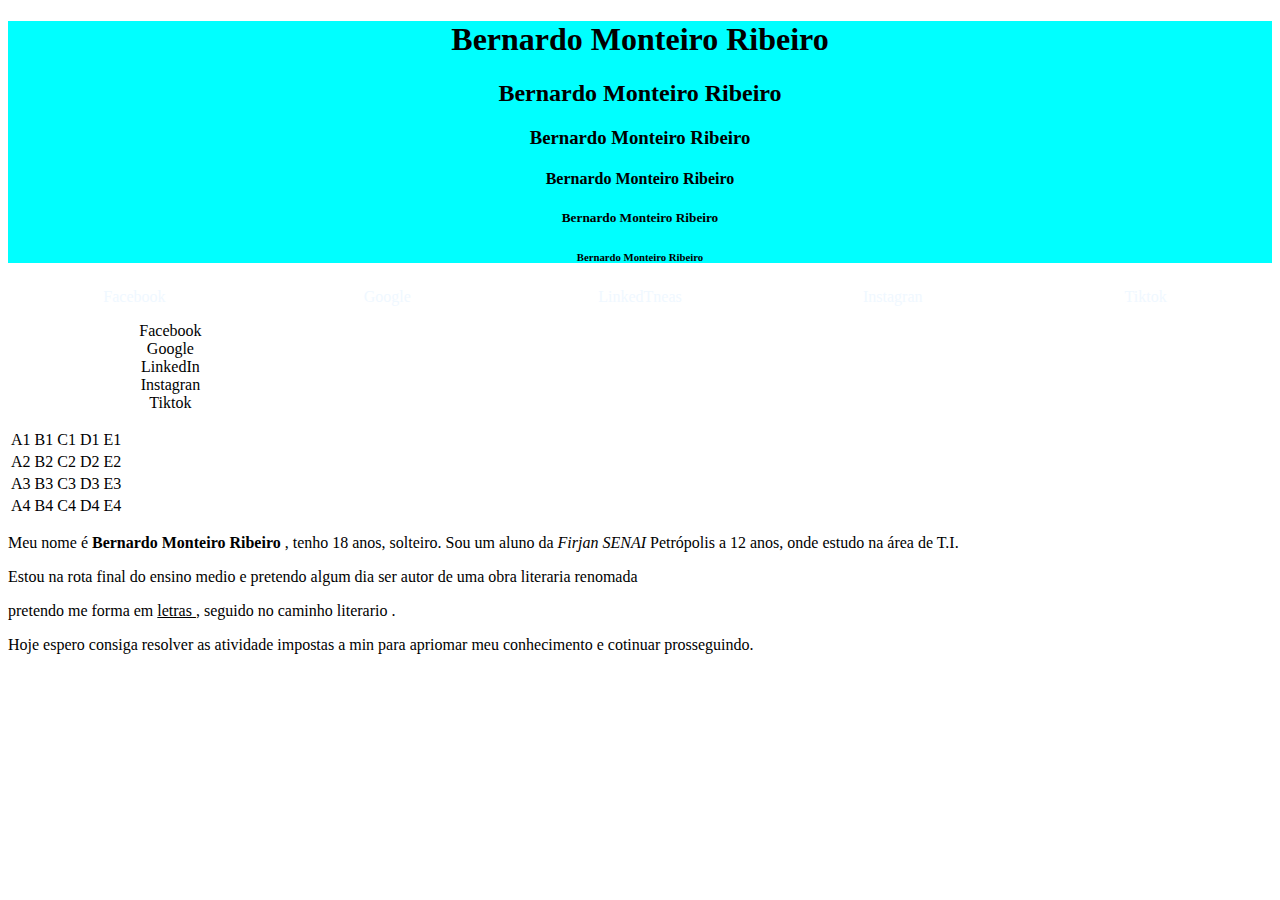
<file: P1-html-css/index.html>
<!DOCTYPE html><!--Indica que o arquivo é um HTML5-->
<!--Inicio do código html-->
<html>
    <head>
        <!--Titulo do site (Aparece na aba) -->
        <title>
            Firjan SENAI
        </title>
        <link rel="stylesheet" href="css/style.css">
    </head>
    <!--Inicia a parte visivel / estrutura do site-->
    <body>
    <!--Cabeçalho -->
        <header>
            <!--As tags de H são a hierarquia de títulos-->
            <h1>Bernardo Monteiro Ribeiro</h1>
            <h2>Bernardo Monteiro Ribeiro</h2>
            <h3>Bernardo Monteiro Ribeiro</h3>
            <h4>Bernardo Monteiro Ribeiro</h4>
            <h5>Bernardo Monteiro Ribeiro</h5>
            <h6>Bernardo Monteiro Ribeiro</h6>
        </header>
        <!--Container de navegação / menu-->
        <nav>
        <!--Lista não Ordenada-->
            <ul>
                <!--Itens de lista-->
                <li><a href="#">Facebook</a></li>
                <li><a href="#">Google</a></li>
                <li><a href="#">LinkedTneas</a></li>
                <li><a href="#"> Instagran</a></li>
                <li><a href="#">Tiktok</a></li>
            </ul>
            <!--Lista ordenada-->
            <ol>
                <!--Lista não Ordenada-->
                <li>Facebook</1li>
                <li>Google</li>
                <li>LinkedIn</li>
                <li>Instagran</li>
                <li>Tiktok</li>
            </ol>
        </nav>
        <!--Onde fica o conteúdo-->
        <section>
            <table>
                <tr><!--Linha 1-->
                    <td>
                        A1
                    </td>
                    <td>
                        B1
                    </td>
                    <td>
                        C1
                    </td>
                    <td>
                        D1
                    </td>
                    <td>
                        E1
                    </td>
                </tr>
                <tr>
                    <td>
                        A2
                    </td>
                    <td>
                        B2
                    </td>
                    <td>
                        C2
                    </td>
                    <td>
                        D2
                    </td>
                    <td>
                        E2
                    </td>
                </tr>
                <tr><!-- Linha 3-->
                    <td>
                        A3
                    </td>
                    <td>
                        B3
                    </td>
                    <td>
                        C3
                    </td>
                    <td>
                        D3
                    </td>
                    <td>
                        E3
                    </td>
                </tr>
                <tr>
                    <td>
                        A4
                    </td>
                    <td>
                        B4
                    </td>
                    <td>
                        C4
                    </td>
                    <td>
                        D4
                    </td>
                    <td>
                        E4
                    </td>
                </tr>
            </table>
            <p>
                Meu nome é <b> Bernardo Monteiro Ribeiro </b>, tenho 18 anos, solteiro.
                Sou um aluno da <i>Firjan SENAI</i> Petrópolis a 12 anos, onde estudo
                na área de T.I.
            </p>
                Estou na rota final do ensino medio e pretendo algum dia ser autor de uma obra literaria renomada
            <p>
               pretendo me forma em <u>letras </u>, seguido no caminho literario .
            </p>
            <p>
              Hoje espero consiga resolver as atividade impostas a min para apriomar meu conhecimento e cotinuar
                prosseguindo.
            </p>
        </section>
        <!--Rodapé-->
        <footer</footer>
    </body>
</html>
</file>
<file: P1-html-css/css/style.css>
header{
    background-color: aqua;
    width: 100%;
    text-align: center;
}
/*nav ul li{
   float: left;
   text-decoration: none;
}*/
ul{
   display: flex;
   flex-direction: row;
   padding: 0;
}
li{
   /* margin: 0 10px;*/
   list-style: none;
   width: 20%;
   text-align: center;
}
a{
   color: aliceblue;
   font-size: 16px;
   text-decoration: none;
   font-weight: blod;

}
a:hover{
   color: #ff0000;
   font-size: 18xp;
   transition: all 0.3;

}
div{
    background-color: #ff0000;
    width: 100px;
    height: 100px;
    transition: all 0.8s ;
}
div:hover{
    background-color: #00ff00;
    border-radius: 50xp;
    transition: all 0.8s;
}
</file>
